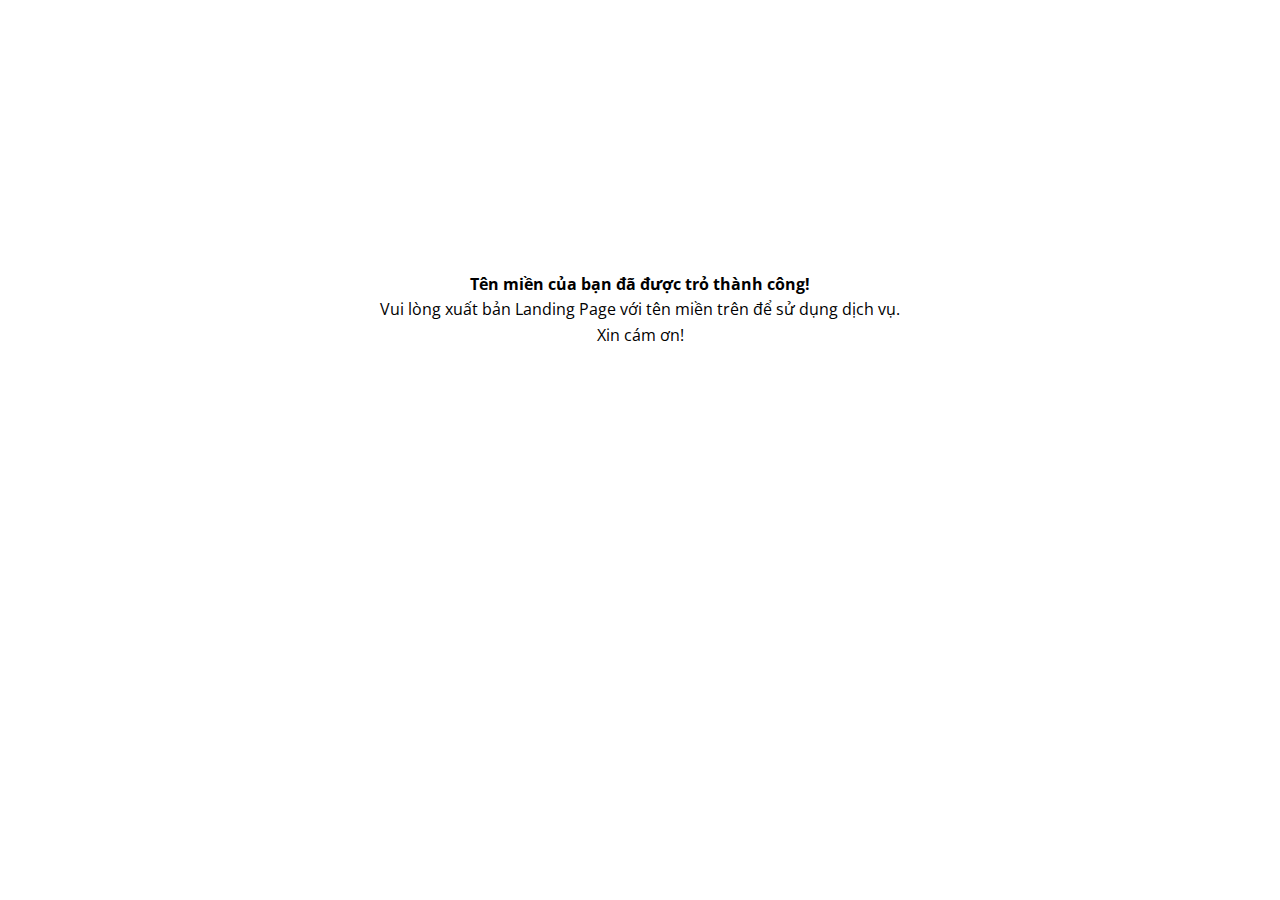
<file: schema.org/index.html>
<!DOCTYPE html><html>
<!-- Mirrored from marketing.mstacademy.vn/schema.org/ by HTTrack Website Copier/3.x [XR&CO'2014], Tue, 29 Aug 2023 02:02:42 GMT -->
<head><meta charset="UTF-8"><title>404</title><meta http-equiv="Cache-Control" content="no-cache"><meta http-equiv="Expires" content="-1"><meta name="keywords" content="404"><meta name="description" content="404"><meta name="robots" content="noindex, nofollow"><script id='script_viewport' type='text/javascript'>(function () {var width = window.outerWidth > 0 ? window.outerWidth : (window.screen.width > 0 ? window.screen.width : window.innerWidth);window.ladi_is_desktop = width > 768;var content = "";if (!window.ladi_is_desktop) {content = "width=420, user-scalable=no";} else {content = "width=960, user-scalable=no";}var docViewport = document.createElement("meta");docViewport.setAttribute("id", "viewport");docViewport.setAttribute("name", "viewport");docViewport.setAttribute("content", content);document.head.appendChild(docViewport);})();</script><meta property="og:title" content="404" /><meta property="og:type" content="website" /><meta property="og:description" content="404" /><meta name="format-detection" content="telephone=no" /><link rel="dns-prefetch"><link rel="preconnect" href="https://fonts.googleapis.com/" crossorigin><link rel="preconnect" href="https://w.ladicdn.com/" crossorigin><link rel="preconnect" href="https://api.forms.ladipage.com/" crossorigin><link rel="preconnect" href="https://la.ladipage.com/" crossorigin><link rel="preload" href="https://fonts.googleapis.com/css?family=Open%20Sans:bold,regular&amp;display=swap" as="style" onload="this.onload = null;this.rel = 'stylesheet';"><style id="style_ladi" type="text/css">a,abbr,acronym,address,applet,article,aside,audio,b,big,blockquote,body,button,canvas,caption,center,cite,code,dd,del,details,dfn,div,dl,dt,em,embed,fieldset,figcaption,figure,footer,form,h1,h2,h3,h4,h5,h6,header,hgroup,html,i,iframe,img,input,ins,kbd,label,legend,li,mark,menu,nav,object,ol,output,p,pre,q,ruby,s,samp,section,select,small,span,strike,strong,sub,summary,sup,table,tbody,td,textarea,tfoot,th,thead,time,tr,tt,u,ul,var,video{margin:0;padding:0;border:0;outline:0;font-size:100%;font:inherit;vertical-align:baseline;box-sizing:border-box;-webkit-font-smoothing:antialiased;-moz-osx-font-smoothing:grayscale}article,aside,details,figcaption,figure,footer,header,hgroup,menu,nav,section{display:block}body{line-height:1}a{text-decoration:none}ol,ul{list-style:none}blockquote,q{quotes:none}blockquote:after,blockquote:before,q:after,q:before{content:'';content:none}table{border-collapse:collapse;border-spacing:0}body{font-size:16px;-ms-text-size-adjust:none;-moz-text-size-adjust:none;-o-text-size-adjust:none;-webkit-text-size-adjust:none}.overflow-hidden{overflow:hidden}.ladi-transition{transition:all 150ms linear 0s}.ladipage-message{position:fixed;width:100%;height:100%;top:0;left:0;z-index:1000000000;background:rgba(0,0,0,.3)}.ladipage-message .ladipage-message-box{width:400px;max-width:calc(100% - 50px);height:160px;border:1px solid rgba(0,0,0,.3);background-color:#fff;position:fixed;top:calc(50% - 155px);left:0;right:0;margin:auto;border-radius:10px}.ladipage-message .ladipage-message-box h1{background-color:rgba(6,21,40,.05);color:#000;padding:12px 15px;font-weight:600;font-size:16px;border-top-left-radius:10px;border-top-right-radius:10px}.ladipage-message .ladipage-message-box p{font-size:14px;padding:0 20px;margin-top:10px;line-height:18px;-webkit-line-clamp:3;-webkit-box-orient:vertical;overflow:hidden;text-overflow:ellipsis;display:-webkit-box}.ladipage-message .ladipage-message-box .ladipage-message-close{display:block;position:absolute;right:15px;bottom:10px;margin:0 auto;padding:10px 0;border:none;width:80px;text-transform:uppercase;text-align:center;color:#000;background-color:#e6e6e6;border-radius:5px;text-decoration:none;font-size:14px;font-weight:600;cursor:pointer}.ladi-wraper{width:100%;height:100%;overflow:hidden}.ladi-section{margin:0 auto;position:relative}.ladi-section .ladi-section-arrow-down{position:absolute;width:36px;height:30px;bottom:0;right:0;left:0;margin:auto;background:url(https://w.ladicdn.com/v2/source/ladi-icons.svg) no-repeat;background-position:4px;cursor:pointer;z-index:90000050}.ladi-section.ladi-section-readmore{transition:height 350ms linear 0s}.ladi-section .ladi-section-background{position:absolute;content:'';display:block;top:0;left:0;height:100%;width:100%;pointer-events:none}.ladi-container{position:relative;margin:0 auto;height:100%}.ladi-element{position:absolute}.ladi-overlay{position:absolute;content:'';display:block;top:0;left:0;height:100%;width:100%;pointer-events:none}.ladi-app{position:absolute;width:100%;height:100%}.ladi-carousel{position:absolute;width:100%;height:100%;overflow:hidden}.ladi-carousel .ladi-carousel-content{position:absolute;width:100%;height:100%;left:0;transition:left 350ms ease-in-out}.ladi-carousel .ladi-carousel-arrow{position:absolute;width:30px;height:36px;top:calc(50% - 18px);background:url(https://w.ladicdn.com/v2/source/ladi-icons.svg) no-repeat;cursor:pointer;z-index:90000050}.ladi-carousel .ladi-carousel-arrow-left{left:5px;background-position:-28px}.ladi-carousel .ladi-carousel-arrow-right{right:5px;background-position:-52px}.ladi-gallery{position:absolute;width:100%;height:100%}.ladi-gallery .ladi-gallery-view{position:absolute;overflow:hidden}.ladi-gallery .ladi-gallery-view>.ladi-gallery-view-item{background-size:cover;background-repeat:no-repeat;background-position:center center;width:100%;height:100%;position:relative;display:none;transition:transform 350ms ease-in-out;-webkit-backface-visibility:hidden;backface-visibility:hidden;-webkit-perspective:1000px;perspective:1000px}.ladi-gallery .ladi-gallery-view>.ladi-gallery-view-item.next,.ladi-gallery .ladi-gallery-view>.ladi-gallery-view-item.selected.right{left:0;transform:translate3d(100%,0,0)}.ladi-gallery .ladi-gallery-view>.ladi-gallery-view-item.prev,.ladi-gallery .ladi-gallery-view>.ladi-gallery-view-item.selected.left{left:0;transform:translate3d(-100%,0,0)}.ladi-gallery .ladi-gallery-view>.ladi-gallery-view-item.next.left,.ladi-gallery .ladi-gallery-view>.ladi-gallery-view-item.prev.right,.ladi-gallery .ladi-gallery-view>.ladi-gallery-view-item.selected{left:0;transform:translate3d(0,0,0)}.ladi-gallery .ladi-gallery-view>.next,.ladi-gallery .ladi-gallery-view>.prev,.ladi-gallery .ladi-gallery-view>.selected{display:block}.ladi-gallery .ladi-gallery-view>.selected{left:0}.ladi-gallery .ladi-gallery-view>.next,.ladi-gallery .ladi-gallery-view>.prev{position:absolute;top:0;width:100%}.ladi-gallery .ladi-gallery-view>.next{left:100%}.ladi-gallery .ladi-gallery-view>.prev{left:-100%}.ladi-gallery .ladi-gallery-view>.next.left,.ladi-gallery .ladi-gallery-view>.prev.right{left:0}.ladi-gallery .ladi-gallery-view>.selected.left{left:-100%}.ladi-gallery .ladi-gallery-view>.selected.right{left:100%}.ladi-gallery .ladi-gallery-control{position:absolute;overflow:hidden}.ladi-gallery.ladi-gallery-top .ladi-gallery-view{width:100%}.ladi-gallery.ladi-gallery-top .ladi-gallery-control{top:0;width:100%}.ladi-gallery.ladi-gallery-bottom .ladi-gallery-view{top:0;width:100%}.ladi-gallery.ladi-gallery-bottom .ladi-gallery-control{width:100%;bottom:0}.ladi-gallery.ladi-gallery-left .ladi-gallery-view{height:100%}.ladi-gallery.ladi-gallery-left .ladi-gallery-control{height:100%}.ladi-gallery.ladi-gallery-right .ladi-gallery-view{height:100%}.ladi-gallery.ladi-gallery-right .ladi-gallery-control{height:100%;right:0}.ladi-gallery .ladi-gallery-view .ladi-gallery-view-arrow{position:absolute;width:30px;height:36px;top:calc(50% - 18px);background:url(https://w.ladicdn.com/v2/source/ladi-icons.svg) no-repeat;cursor:pointer;z-index:90000050}.ladi-gallery .ladi-gallery-view .ladi-gallery-view-arrow-left{left:5px;background-position:-28px}.ladi-gallery .ladi-gallery-view .ladi-gallery-view-arrow-right{right:5px;background-position:-52px}.ladi-gallery .ladi-gallery-control .ladi-gallery-control-arrow{position:absolute;background:url(https://w.ladicdn.com/v2/source/ladi-icons.svg) no-repeat;cursor:pointer;z-index:90000050}.ladi-gallery.ladi-gallery-bottom .ladi-gallery-control .ladi-gallery-control-arrow,.ladi-gallery.ladi-gallery-top .ladi-gallery-control .ladi-gallery-control-arrow{top:calc(50% - 18px);width:30px;height:36px}.ladi-gallery.ladi-gallery-top .ladi-gallery-control .ladi-gallery-control-arrow-left{left:0;background-position:-28px;transform:scale(.6)}.ladi-gallery.ladi-gallery-top .ladi-gallery-control .ladi-gallery-control-arrow-right{right:0;background-position:-52px;transform:scale(.6)}.ladi-gallery.ladi-gallery-bottom .ladi-gallery-control .ladi-gallery-control-arrow-left{left:0;background-position:-28px;transform:scale(.6)}.ladi-gallery.ladi-gallery-bottom .ladi-gallery-control .ladi-gallery-control-arrow-right{right:0;background-position:-52px;transform:scale(.6)}.ladi-gallery.ladi-gallery-left .ladi-gallery-control .ladi-gallery-control-arrow,.ladi-gallery.ladi-gallery-right .ladi-gallery-control .ladi-gallery-control-arrow{left:calc(50% - 18px);width:36px;height:30px}.ladi-gallery.ladi-gallery-left .ladi-gallery-control .ladi-gallery-control-arrow-left{top:0;background-position:-77px;transform:scale(.6)}.ladi-gallery.ladi-gallery-left .ladi-gallery-control .ladi-gallery-control-arrow-right{bottom:0;background-position:3px;transform:scale(.6)}.ladi-gallery.ladi-gallery-right .ladi-gallery-control .ladi-gallery-control-arrow-left{top:0;background-position:-77px;transform:scale(.6)}.ladi-gallery.ladi-gallery-right .ladi-gallery-control .ladi-gallery-control-arrow-right{bottom:0;background-position:3px;transform:scale(.6)}.ladi-gallery .ladi-gallery-control .ladi-gallery-control-box{position:relative}.ladi-gallery.ladi-gallery-top .ladi-gallery-control .ladi-gallery-control-box{display:inline-flex;left:0;transition:left 150ms ease-in-out}.ladi-gallery.ladi-gallery-bottom .ladi-gallery-control .ladi-gallery-control-box{display:inline-flex;left:0;transition:left 150ms ease-in-out}.ladi-gallery.ladi-gallery-left .ladi-gallery-control .ladi-gallery-control-box{display:inline-grid;top:0;transition:top 150ms ease-in-out}.ladi-gallery.ladi-gallery-right .ladi-gallery-control .ladi-gallery-control-box{display:inline-grid;top:0;transition:top 150ms ease-in-out}.ladi-gallery .ladi-gallery-control .ladi-gallery-control-box .ladi-gallery-control-item{background-size:cover;background-repeat:no-repeat;background-position:center center;float:left;position:relative;cursor:pointer;filter:invert(15%)}.ladi-gallery .ladi-gallery-control .ladi-gallery-control-box .ladi-gallery-control-item:hover{filter:none}.ladi-gallery .ladi-gallery-control .ladi-gallery-control-box .ladi-gallery-control-item.selected{filter:none}.ladi-gallery .ladi-gallery-control .ladi-gallery-control-box .ladi-gallery-control-item:last-child{margin-right:0!important;margin-bottom:0!important}.ladi-box{position:absolute;width:100%;height:100%;overflow:hidden}#SECTION_POPUP .ladi-container{z-index:90000070}#SECTION_POPUP .ladi-container>.ladi-element{z-index:90000070;position:fixed;display:none}#SECTION_POPUP .popup-close{width:30px;height:30px;position:absolute;right:0;top:0;transform:scale(.8);-webkit-transform:scale(.8);z-index:9000000080;background:url(https://w.ladicdn.com/v2/source/ladi-icons.svg) no-repeat;background-position:-108px;cursor:pointer;display:none}.ladi-popup{position:absolute;width:100%;height:100%}.ladi-countdown{position:absolute;width:100%;height:100%}.ladi-countdown .ladi-countdown-background{position:absolute;width:100%;height:100%;background-size:inherit;background-attachment:inherit;background-origin:inherit;display:table;pointer-events:none}.ladi-countdown .ladi-countdown-text{position:absolute;width:100%;height:100%;text-decoration:inherit;display:table;pointer-events:none}.ladi-countdown .ladi-countdown-text span{display:table-cell;vertical-align:middle}.ladi-countdown>.ladi-element{text-decoration:inherit;background-size:inherit;background-attachment:inherit;background-origin:inherit;position:relative;display:inline-block}.ladi-countdown>.ladi-element:last-child{margin-right:0!important}.ladi-button{position:absolute;width:100%;height:100%;overflow:hidden}.ladi-button .ladi-button-background{position:absolute;content:'';display:block;top:0;left:0;height:100%;width:100%;pointer-events:none}.ladi-button>.ladi-element{width:100%!important;height:100%!important;top:0!important;left:0!important;display:table;user-select:none;-webkit-user-select:none;-moz-user-select:none;-ms-user-select:none}.ladi-button>.ladi-element .ladi-headline{display:table-cell;vertical-align:middle}.ladi-form{position:absolute;width:100%;height:100%}.ladi-form>.ladi-element{text-transform:inherit;text-decoration:inherit;text-align:inherit;letter-spacing:inherit;color:inherit;background-size:inherit;background-attachment:inherit;background-origin:inherit}.ladi-form .ladi-element[id^=BUTTON_TEXT]{color:initial;font-size:initial;font-weight:initial;text-transform:initial;text-decoration:initial;font-style:initial;text-align:initial;letter-spacing:initial;line-height:initial}.ladi-form>.ladi-element .ladi-form-item-container{text-transform:inherit;text-decoration:inherit;text-align:inherit;letter-spacing:inherit;color:inherit;background-size:inherit;background-attachment:inherit;background-origin:inherit}.ladi-form>.ladi-element .ladi-form-item-container .ladi-form-item{text-transform:inherit;text-decoration:inherit;text-align:inherit;letter-spacing:inherit;color:inherit}.ladi-form>.ladi-element .ladi-form-item-container .ladi-form-item-background{background-size:inherit;background-attachment:inherit;background-origin:inherit}.ladi-form>.ladi-element .ladi-form-item-container .ladi-form-item .ladi-form-control-select{-webkit-appearance:none;-moz-appearance:none;appearance:none;background-size:9px 6px!important;background-position:right .5rem center;background-repeat:no-repeat}.ladi-form>.ladi-element .ladi-form-item-container .ladi-form-item .ladi-form-control:not(.ladi-form-control-select){text-transform:inherit;text-decoration:inherit;text-align:inherit;letter-spacing:inherit;color:inherit;background-size:inherit;background-attachment:inherit;background-origin:inherit}.ladi-form>.ladi-element .ladi-form-item-container .ladi-form-item .ladi-form-control-select:not([data-selected=""]){text-transform:inherit;text-decoration:inherit;text-align:inherit;letter-spacing:inherit;color:inherit;background-size:inherit;background-attachment:inherit;background-origin:inherit}.ladi-form>.ladi-element .ladi-form-item-container .ladi-form-item .ladi-form-control-select[data-selected=""]{text-transform:inherit;text-align:inherit;letter-spacing:inherit;color:inherit;background-size:inherit;background-attachment:inherit;background-origin:inherit}.ladi-form>.ladi-element .ladi-form-item-container .ladi-form-item .ladi-form-checkbox-item{text-transform:inherit;text-decoration:inherit;text-align:inherit;letter-spacing:inherit;color:inherit;background-size:inherit;background-attachment:inherit;background-origin:inherit}.ladi-form>.ladi-element .ladi-form-item-container .ladi-form-item .ladi-form-checkbox-item span{user-select:none;-webkit-user-select:none;-moz-user-select:none;-ms-user-select:none}.ladi-form>.ladi-element .ladi-form-item-container .ladi-form-item .ladi-form-checkbox-item span[data-checked=true]{text-transform:inherit;text-decoration:inherit;text-align:inherit;letter-spacing:inherit;color:inherit;background-size:inherit;background-attachment:inherit;background-origin:inherit}.ladi-form>.ladi-element .ladi-form-item-container .ladi-form-item .ladi-form-checkbox-item span[data-checked=false]{text-transform:inherit;text-align:inherit;letter-spacing:inherit;color:inherit;background-size:inherit;background-attachment:inherit;background-origin:inherit}.ladi-form .ladi-form-item-container{position:absolute;width:100%;height:100%}.ladi-form .ladi-form-item{width:100%;height:100%;position:absolute}.ladi-form .ladi-form-item-background{width:100%;height:100%;position:absolute;pointer-events:none}.ladi-form .ladi-form-item.ladi-form-checkbox{height:auto}.ladi-form .ladi-form-item .ladi-form-control{background-color:transparent;min-width:100%;min-height:100%;max-width:100%;max-height:100%;width:100%;height:100%;padding:0 5px;color:inherit;font-size:inherit;border:none}.ladi-form .ladi-form-item.ladi-form-checkbox{padding:10px 5px}.ladi-form .ladi-form-item.ladi-form-checkbox.ladi-form-checkbox-vertical .ladi-form-checkbox-item{margin-top:0!important;margin-left:0!important;margin-right:0!important;display:block;border:none}.ladi-form .ladi-form-item.ladi-form-checkbox.ladi-form-checkbox-horizontal .ladi-form-checkbox-item{margin-top:0!important;margin-left:0!important;margin-bottom:0!important;display:inline-block;border:none}.ladi-form .ladi-form-item.ladi-form-checkbox .ladi-form-checkbox-item:last-child{margin-bottom:0!important}.ladi-form .ladi-form-item.ladi-form-checkbox .ladi-form-checkbox-item span{display:inline-block;vertical-align:middle;margin-left:5px;cursor:default}.ladi-form .ladi-form-item.ladi-form-checkbox .ladi-form-checkbox-item [type=checkbox]{display:inline-block;vertical-align:middle}.ladi-form .ladi-form-item textarea.ladi-form-control{resize:none;padding:5px}.ladi-form .ladi-button{cursor:pointer}.ladi-form .ladi-button .ladi-headline{cursor:pointer;user-select:none}.ladi-video{position:absolute;width:100%;height:100%;cursor:pointer;overflow:hidden}.ladi-video .ladi-video-background{position:absolute;content:'';display:block;top:0;left:0;height:100%;width:100%;pointer-events:none}.ladi-group{position:absolute;width:100%;height:100%}.ladi-shape{position:absolute;width:100%;height:100%}.ladi-html-code{position:absolute;width:100%;height:100%}.ladi-image{position:absolute;width:100%;height:100%;overflow:hidden}.ladi-image .ladi-image-background{background-repeat:no-repeat;background-position:left top;background-size:cover;background-attachment:scroll;background-origin:content-box;position:absolute;margin:0 auto;width:100%;height:100%;pointer-events:none}.ladi-headline{width:100%;display:inline-block;background-size:cover;background-position:center center}.ladi-headline a{text-decoration:underline}.ladi-paragraph{width:100%;display:inline-block}.ladi-paragraph a{text-decoration:underline}.ladi-list-paragraph{width:100%;display:inline-block}.ladi-list-paragraph a{text-decoration:underline}.ladi-list-paragraph ul li{position:relative;counter-increment:linum}.ladi-list-paragraph ul li:before{position:absolute;background-repeat:no-repeat;background-size:100% 100%;left:0}.ladi-list-paragraph ul li:last-child{padding-bottom:0!important}.ladi-line{position:relative}.ladi-line .ladi-line-container{border-bottom:0!important;border-right:0!important;width:100%;height:100%}a[data-action]{user-select:none;-webkit-user-select:none;-moz-user-select:none;-ms-user-select:none;cursor:pointer}a:visited{color:inherit}a:link{color:inherit}[data-opacity="0"]{opacity:0}[data-hidden=true]{display:none}[data-action=true]{cursor:pointer}.ladi-hidden{display:none}.backdrop-popup{display:none;position:fixed;top:0;left:0;right:0;bottom:0;z-index:90000060}.lightbox-screen{display:none;position:fixed;width:100%;height:100%;top:0;left:0;bottom:0;right:0;margin:auto;z-index:9000000080;background:rgba(0,0,0,.5)}.lightbox-screen .lightbox-close{width:30px;height:30px;position:absolute;z-index:9000000090;background:url(https://w.ladicdn.com/v2/source/ladi-icons.svg) no-repeat;background-position:-108px;transform:scale(.7);-webkit-transform:scale(.7);cursor:pointer}.ladi-animation-hidden{visibility:hidden!important}.ladi-lazyload{background-image:none!important}.ladi-list-paragraph ul li.ladi-lazyload:before{background-image:none!important}@media (min-width:768px){.ladi-fullwidth{width:100vw!important;left:calc(-50vw + 50%)!important;box-sizing:border-box!important;transform:none!important}}@media (max-width:767px){.ladi-element.ladi-auto-scroll{overflow-x:scroll;overflow-y:hidden;width:100%!important;left:0!important;-webkit-overflow-scrolling:touch}.ladi-section.ladi-auto-scroll{overflow-x:scroll;overflow-y:hidden;-webkit-overflow-scrolling:touch}.ladi-carousel .ladi-carousel-content{transition:left .3s ease-in-out}.ladi-gallery .ladi-gallery-view>.ladi-gallery-view-item{transition:transform .3s ease-in-out}}.ladi-notify-transition{transition:top .5s ease-in-out,bottom .5s ease-in-out,opacity .5s ease-in-out}.ladi-notify{padding:5px;box-shadow:0 0 1px rgba(64,64,64,.3),0 8px 50px rgba(64,64,64,.05);border-radius:40px;color:rgba(64,64,64,1);background:rgba(250,250,250,.9);line-height:1.6;width:100%;height:100%}.ladi-notify .ladi-notify-image img{float:left;margin-right:13px;border-radius:50%;width:53px;height:53px;pointer-events:none}.ladi-notify .ladi-notify-title{font-size:13px;height:17px;overflow:hidden;font-weight:700;overflow-wrap:break-word;text-overflow:ellipsis;white-space:nowrap}.ladi-notify .ladi-notify-content{font-size:12px;height:17px;overflow:hidden;overflow-wrap:break-word;text-overflow:ellipsis;white-space:nowrap}.ladi-notify .ladi-notify-time{line-height:1.6;font-size:11px;display:inline-block;overflow-wrap:break-word;text-overflow:ellipsis;white-space:nowrap;max-width:calc(100% - 155px);overflow:hidden}.ladi-notify .ladi-notify-copyright{font-size:10px;margin-left:2px;position:relative;padding:0 5px;cursor:pointer;opacity:.6;display:inline-block;top:-4px}.ladi-notify .ladi-notify-copyright svg{vertical-align:middle}.ladi-notify .ladi-notify-copyright svg:not(:root){overflow:hidden}.ladi-notify .ladi-notify-copyright a{text-decoration:none;color:rgba(64,64,64,1)}.ladi-notify .ladi-notify-copyright strong{font-weight:700}.builder-container .ladi-notify{transition:unset}</style><style id="style_page" type="text/css">@media (min-width: 768px) { .ladi-section .ladi-container { width: 960px;} }@media (max-width: 767px) { .ladi-section .ladi-container { width: 420px;} }body {font-family: "Open Sans", sans-serif}</style><style id="style_element" type="text/css">@media (min-width: 768px) { #SECTION_POPUP { height: 0px;}#SECTION1 { height: 618.8px;}#PARAGRAPH2 { width: 611px; top: 271.9px; left: 174.5px;}#PARAGRAPH2 > .ladi-paragraph { color: rgb(0, 0, 0); font-size: 16px; text-align: center; line-height: 1.6;}}@media (max-width: 767px) { #SECTION_POPUP { height: 0px;}#SECTION1 { height: 569px;}#PARAGRAPH2 { width: 400px; top: 230px; left: 10px;}#PARAGRAPH2 > .ladi-paragraph { color: rgb(0, 0, 0); font-size: 16px; text-align: center; line-height: 1.6;}}</style><style id="style_lazyload" type="text/css">.ladi-section-background, .ladi-image-background, .ladi-button-background, .ladi-headline, .ladi-video-background, .ladi-countdown-background, .ladi-box, .ladi-form-item-background, .ladi-gallery-control-item, .ladi-gallery-view-item, .ladi-list-paragraph ul li:before {background-image: none !important;}</style></head><body><div class="ladi-wraper"><div id="SECTION1" class="ladi-section"><div class='ladi-section-background'></div><div class="ladi-container"><div  id="PARAGRAPH2" class="ladi-element"><p class='ladi-paragraph'><span style="font-weight: bold;">Tên miền của bạn đã được trỏ thành công!<br></span>Vui lòng xuất bản Landing Page với tên miền trên để sử dụng dịch vụ.<br>Xin cám ơn!<br></p></div></div></div><div id="SECTION_POPUP" class="ladi-section"><div class='ladi-section-background'></div><div class="ladi-container"></div></div></div><div id="backdrop-popup" class="backdrop-popup"></div><div id="lightbox-screen" class="lightbox-screen"></div><script id="script_lazyload" type="text/javascript">(function () {var list_element_lazyload = document.querySelectorAll('.ladi-section-background, .ladi-image-background, .ladi-button-background, .ladi-headline, .ladi-video-background, .ladi-countdown-background, .ladi-box, .ladi-form-item-background, .ladi-gallery-control-item, .ladi-gallery-view-item, .ladi-list-paragraph ul li');var style_lazyload = document.getElementById('style_lazyload');for (var i = 0; i < list_element_lazyload.length; i++) {var rect = list_element_lazyload[i].getBoundingClientRect();if (rect.x == "undefined" || rect.x == undefined || rect.y == "undefined" || rect.y == undefined) {rect.x = rect.left;rect.y = rect.top;}var offset_top = rect.y + window.scrollY;if (offset_top >= window.scrollY + window.innerHeight || window.scrollY >= offset_top + list_element_lazyload[i].offsetHeight) {list_element_lazyload[i].classList.add('ladi-lazyload');}}style_lazyload.parentElement.removeChild(style_lazyload);var currentScrollY = window.scrollY;var stopLazyload = function (event) {if (event.type == "scroll" && window.scrollY == currentScrollY) {return;}document.removeEventListener('scroll', stopLazyload);list_element_lazyload = document.getElementsByClassName('ladi-lazyload');while(list_element_lazyload.length > 0) {list_element_lazyload[0].classList.remove('ladi-lazyload');}};document.addEventListener('scroll', stopLazyload);})();</script><!--[if lt IE 9]><script src="https://w.ladicdn.com/v2/source/html5shiv.min.js?v=1569310222693"></script><script src="https://w.ladicdn.com/v2/source/respond.min.js?v=1569310222693"></script><![endif]--><link href="https://fonts.googleapis.com/css?family=Open%20Sans:bold,regular&amp;display=swap" rel="stylesheet" type="text/css"></body>
<!-- Mirrored from marketing.mstacademy.vn/schema.org/ by HTTrack Website Copier/3.x [XR&CO'2014], Tue, 29 Aug 2023 02:02:42 GMT -->
</html>
</file>
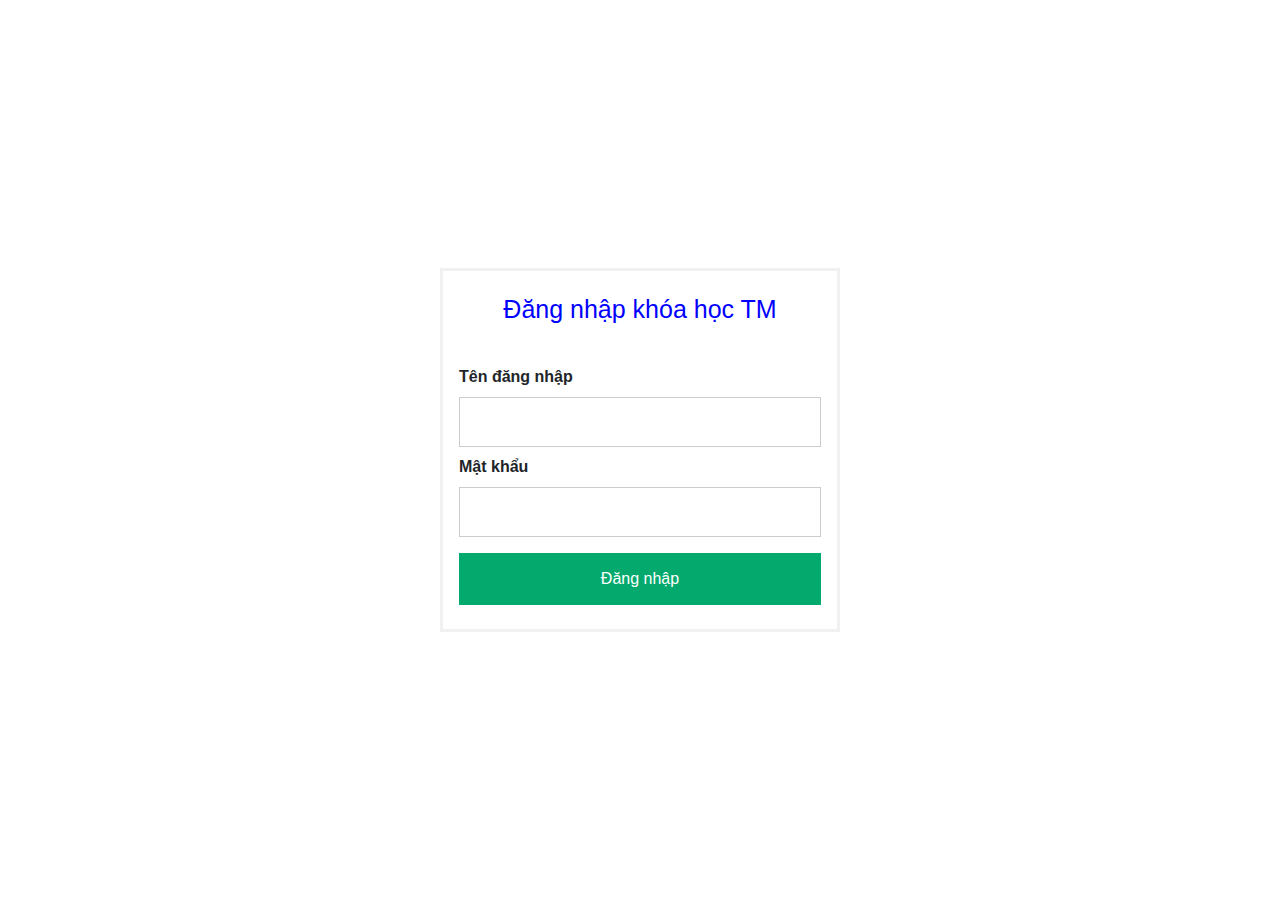
<file: login.html>
<!DOCTYPE html>
<html>

<head>
    <meta charset='utf-8'>
    <meta http-equiv='X-UA-Compatible' content='IE=edge'>
    <title>Login</title>
    <meta name='viewport' content='width=device-width, initial-scale=1'>
    <link rel="icon" type="image/png" href="images/logo.png">
    <!-- bootstrap -->
    <link href="https://cdn.jsdelivr.net/npm/bootstrap@5.2.3/dist/css/bootstrap.min.css" rel="stylesheet">
    <script src="https://cdn.jsdelivr.net/npm/bootstrap@5.2.3/dist/js/bootstrap.bundle.min.js"></script>
</head>
<style>
    body {
        font-family: Arial, Helvetica, sans-serif;
        max-width: 400px;
        display: flex;
        align-items: center;
        justify-content: center;
        height: 100vh;
        margin: 0 auto;
    }

    form {
        border: 3px solid #f1f1f1;
    }

    input[type=text],
    input[type=password] {
        width: 100%;
        padding: 12px 20px;
        margin: 8px 0;
        display: inline-block;
        border: 1px solid #ccc;
        box-sizing: border-box;
    }

    button {
        background-color: #04AA6D;
        color: white;
        padding: 14px 20px;
        margin: 8px 0;
        border: none;
        cursor: pointer;
        width: 100%;
    }

    button:hover {
        opacity: 0.8;
    }

    .imgcontainer {
        text-align: center;
        margin: 24px 0 12px 0;
    }

    .container {
        padding: 16px;
    }

    span.psw {
        float: right;
        padding-top: 16px;
    }

    /* Change styles for span and cancel button on extra small screens */
    @media screen and (max-width: 300px) {
        span.psw {
            display: block;
            float: none;
        }

        .cancelbtn {
            width: 100%;
        }
    }
</style>

<body>
    <form id="myForm">
        <div style="color: blue;text-align: center;padding:20px;font-size: 25px;">Đăng nhập khóa học TM</div>
        <div class="container">
            <label for="uname"><b>Tên đăng nhập</b></label>
            <input type="text" name="name" required>

            <label for="psw"><b>Mật khẩu</b></label>
            <input type="password" name="pass" required>
            <button type="submit">Đăng nhập</button>

        </div>

    </form>

    <script>
        document.addEventListener('DOMContentLoaded', function () {
            var form = document.getElementById('myForm');

            form.addEventListener('submit', function (event) {
                event.preventDefault();

                if (form.checkValidity()) {
                    var formData = {
                        user: document.getElementsByName('name')[0].value,
                        password: document.getElementsByName('pass')[0].value,
                    };
                    fetch('https://tmbranding.vn/Woay/User/index.php', {
                        method: "POST",
                        body: JSON.stringify(formData),
                        headers: {
                            "Content-Type": "application/json",
                        },
                    })
                        .then(response => response.json())
                        .then(data => {
                            console.log('Response:', data);
                           if(data[['token']]){
                            sessionStorage.setItem('token','khoa hoc tm')
                            window.location.href = "admin.html";
                           }
                           
                        })
                        .catch(error => {
                            console.error('Error:', error);
                            showErrToast();
                        });
                } else {
                    console.log('Form is not valid. Please correct the errors.');
                }
            });


            function showErrToast() {
                alert('Tài khoản hoặc mật khẩu không đúng!');
            }
        });
    </script>
</body>

</html>
</file>
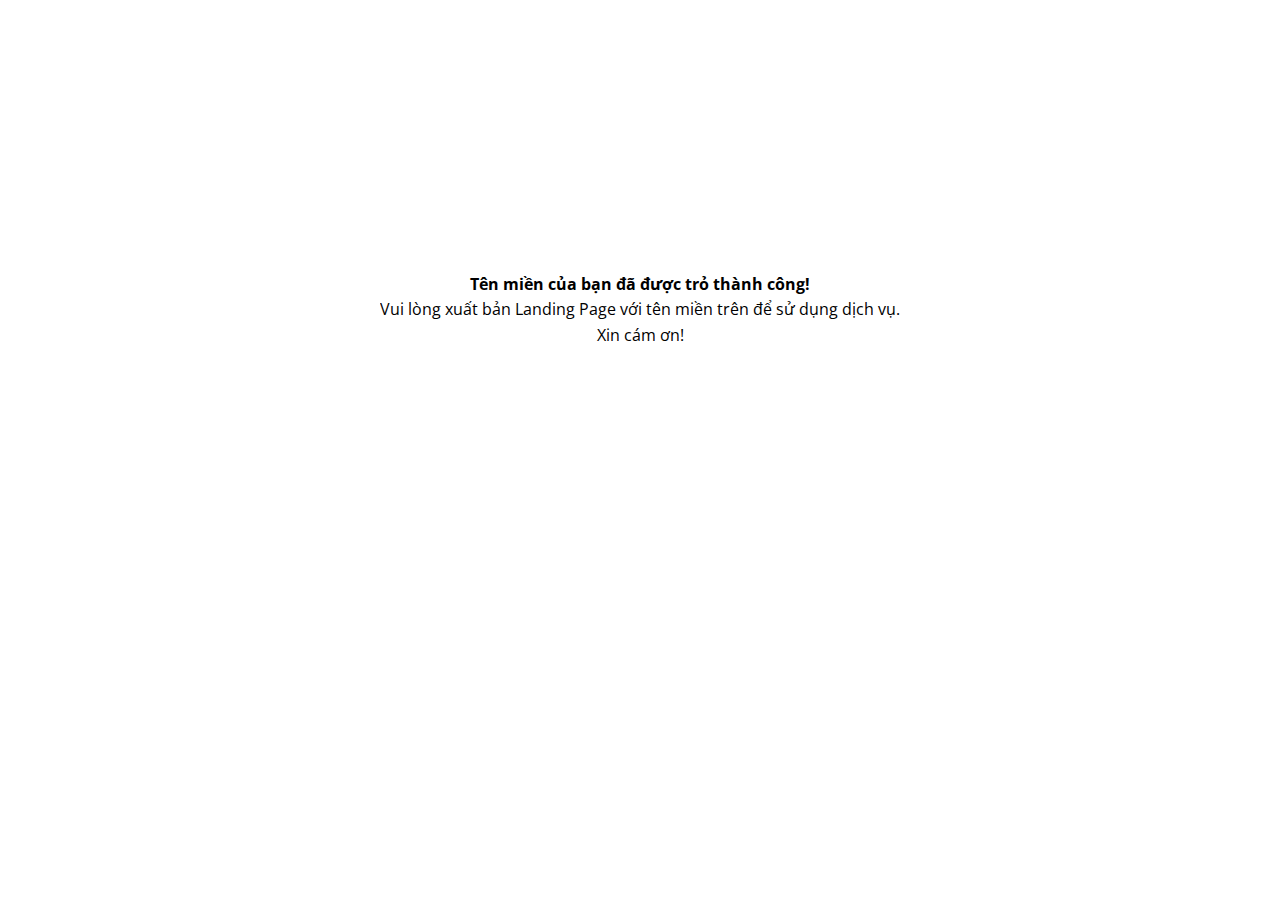
<file: signals/iwl.html>
<!DOCTYPE html><html>
<!-- Mirrored from marketing.mstacademy.vn/signals/iwl.js by HTTrack Website Copier/3.x [XR&CO'2014], Tue, 29 Aug 2023 02:03:02 GMT -->
<head><meta charset="UTF-8"><title>404</title><meta http-equiv="Cache-Control" content="no-cache"><meta http-equiv="Expires" content="-1"><meta name="keywords" content="404"><meta name="description" content="404"><meta name="robots" content="noindex, nofollow"><script id='script_viewport' type='text/javascript'>(function () {var width = window.outerWidth > 0 ? window.outerWidth : (window.screen.width > 0 ? window.screen.width : window.innerWidth);window.ladi_is_desktop = width > 768;var content = "";if (!window.ladi_is_desktop) {content = "width=420, user-scalable=no";} else {content = "width=960, user-scalable=no";}var docViewport = document.createElement("meta");docViewport.setAttribute("id", "viewport");docViewport.setAttribute("name", "viewport");docViewport.setAttribute("content", content);document.head.appendChild(docViewport);})();</script><meta property="og:title" content="404" /><meta property="og:type" content="website" /><meta property="og:description" content="404" /><meta name="format-detection" content="telephone=no" /><link rel="dns-prefetch"><link rel="preconnect" href="https://fonts.googleapis.com/" crossorigin><link rel="preconnect" href="https://w.ladicdn.com/" crossorigin><link rel="preconnect" href="https://api.forms.ladipage.com/" crossorigin><link rel="preconnect" href="https://la.ladipage.com/" crossorigin><link rel="preload" href="https://fonts.googleapis.com/css?family=Open%20Sans:bold,regular&amp;display=swap" as="style" onload="this.onload = null;this.rel = 'stylesheet';"><style id="style_ladi" type="text/css">a,abbr,acronym,address,applet,article,aside,audio,b,big,blockquote,body,button,canvas,caption,center,cite,code,dd,del,details,dfn,div,dl,dt,em,embed,fieldset,figcaption,figure,footer,form,h1,h2,h3,h4,h5,h6,header,hgroup,html,i,iframe,img,input,ins,kbd,label,legend,li,mark,menu,nav,object,ol,output,p,pre,q,ruby,s,samp,section,select,small,span,strike,strong,sub,summary,sup,table,tbody,td,textarea,tfoot,th,thead,time,tr,tt,u,ul,var,video{margin:0;padding:0;border:0;outline:0;font-size:100%;font:inherit;vertical-align:baseline;box-sizing:border-box;-webkit-font-smoothing:antialiased;-moz-osx-font-smoothing:grayscale}article,aside,details,figcaption,figure,footer,header,hgroup,menu,nav,section{display:block}body{line-height:1}a{text-decoration:none}ol,ul{list-style:none}blockquote,q{quotes:none}blockquote:after,blockquote:before,q:after,q:before{content:'';content:none}table{border-collapse:collapse;border-spacing:0}body{font-size:16px;-ms-text-size-adjust:none;-moz-text-size-adjust:none;-o-text-size-adjust:none;-webkit-text-size-adjust:none}.overflow-hidden{overflow:hidden}.ladi-transition{transition:all 150ms linear 0s}.ladipage-message{position:fixed;width:100%;height:100%;top:0;left:0;z-index:1000000000;background:rgba(0,0,0,.3)}.ladipage-message .ladipage-message-box{width:400px;max-width:calc(100% - 50px);height:160px;border:1px solid rgba(0,0,0,.3);background-color:#fff;position:fixed;top:calc(50% - 155px);left:0;right:0;margin:auto;border-radius:10px}.ladipage-message .ladipage-message-box h1{background-color:rgba(6,21,40,.05);color:#000;padding:12px 15px;font-weight:600;font-size:16px;border-top-left-radius:10px;border-top-right-radius:10px}.ladipage-message .ladipage-message-box p{font-size:14px;padding:0 20px;margin-top:10px;line-height:18px;-webkit-line-clamp:3;-webkit-box-orient:vertical;overflow:hidden;text-overflow:ellipsis;display:-webkit-box}.ladipage-message .ladipage-message-box .ladipage-message-close{display:block;position:absolute;right:15px;bottom:10px;margin:0 auto;padding:10px 0;border:none;width:80px;text-transform:uppercase;text-align:center;color:#000;background-color:#e6e6e6;border-radius:5px;text-decoration:none;font-size:14px;font-weight:600;cursor:pointer}.ladi-wraper{width:100%;height:100%;overflow:hidden}.ladi-section{margin:0 auto;position:relative}.ladi-section .ladi-section-arrow-down{position:absolute;width:36px;height:30px;bottom:0;right:0;left:0;margin:auto;background:url(https://w.ladicdn.com/v2/source/ladi-icons.svg) no-repeat;background-position:4px;cursor:pointer;z-index:90000050}.ladi-section.ladi-section-readmore{transition:height 350ms linear 0s}.ladi-section .ladi-section-background{position:absolute;content:'';display:block;top:0;left:0;height:100%;width:100%;pointer-events:none}.ladi-container{position:relative;margin:0 auto;height:100%}.ladi-element{position:absolute}.ladi-overlay{position:absolute;content:'';display:block;top:0;left:0;height:100%;width:100%;pointer-events:none}.ladi-app{position:absolute;width:100%;height:100%}.ladi-carousel{position:absolute;width:100%;height:100%;overflow:hidden}.ladi-carousel .ladi-carousel-content{position:absolute;width:100%;height:100%;left:0;transition:left 350ms ease-in-out}.ladi-carousel .ladi-carousel-arrow{position:absolute;width:30px;height:36px;top:calc(50% - 18px);background:url(https://w.ladicdn.com/v2/source/ladi-icons.svg) no-repeat;cursor:pointer;z-index:90000050}.ladi-carousel .ladi-carousel-arrow-left{left:5px;background-position:-28px}.ladi-carousel .ladi-carousel-arrow-right{right:5px;background-position:-52px}.ladi-gallery{position:absolute;width:100%;height:100%}.ladi-gallery .ladi-gallery-view{position:absolute;overflow:hidden}.ladi-gallery .ladi-gallery-view>.ladi-gallery-view-item{background-size:cover;background-repeat:no-repeat;background-position:center center;width:100%;height:100%;position:relative;display:none;transition:transform 350ms ease-in-out;-webkit-backface-visibility:hidden;backface-visibility:hidden;-webkit-perspective:1000px;perspective:1000px}.ladi-gallery .ladi-gallery-view>.ladi-gallery-view-item.next,.ladi-gallery .ladi-gallery-view>.ladi-gallery-view-item.selected.right{left:0;transform:translate3d(100%,0,0)}.ladi-gallery .ladi-gallery-view>.ladi-gallery-view-item.prev,.ladi-gallery .ladi-gallery-view>.ladi-gallery-view-item.selected.left{left:0;transform:translate3d(-100%,0,0)}.ladi-gallery .ladi-gallery-view>.ladi-gallery-view-item.next.left,.ladi-gallery .ladi-gallery-view>.ladi-gallery-view-item.prev.right,.ladi-gallery .ladi-gallery-view>.ladi-gallery-view-item.selected{left:0;transform:translate3d(0,0,0)}.ladi-gallery .ladi-gallery-view>.next,.ladi-gallery .ladi-gallery-view>.prev,.ladi-gallery .ladi-gallery-view>.selected{display:block}.ladi-gallery .ladi-gallery-view>.selected{left:0}.ladi-gallery .ladi-gallery-view>.next,.ladi-gallery .ladi-gallery-view>.prev{position:absolute;top:0;width:100%}.ladi-gallery .ladi-gallery-view>.next{left:100%}.ladi-gallery .ladi-gallery-view>.prev{left:-100%}.ladi-gallery .ladi-gallery-view>.next.left,.ladi-gallery .ladi-gallery-view>.prev.right{left:0}.ladi-gallery .ladi-gallery-view>.selected.left{left:-100%}.ladi-gallery .ladi-gallery-view>.selected.right{left:100%}.ladi-gallery .ladi-gallery-control{position:absolute;overflow:hidden}.ladi-gallery.ladi-gallery-top .ladi-gallery-view{width:100%}.ladi-gallery.ladi-gallery-top .ladi-gallery-control{top:0;width:100%}.ladi-gallery.ladi-gallery-bottom .ladi-gallery-view{top:0;width:100%}.ladi-gallery.ladi-gallery-bottom .ladi-gallery-control{width:100%;bottom:0}.ladi-gallery.ladi-gallery-left .ladi-gallery-view{height:100%}.ladi-gallery.ladi-gallery-left .ladi-gallery-control{height:100%}.ladi-gallery.ladi-gallery-right .ladi-gallery-view{height:100%}.ladi-gallery.ladi-gallery-right .ladi-gallery-control{height:100%;right:0}.ladi-gallery .ladi-gallery-view .ladi-gallery-view-arrow{position:absolute;width:30px;height:36px;top:calc(50% - 18px);background:url(https://w.ladicdn.com/v2/source/ladi-icons.svg) no-repeat;cursor:pointer;z-index:90000050}.ladi-gallery .ladi-gallery-view .ladi-gallery-view-arrow-left{left:5px;background-position:-28px}.ladi-gallery .ladi-gallery-view .ladi-gallery-view-arrow-right{right:5px;background-position:-52px}.ladi-gallery .ladi-gallery-control .ladi-gallery-control-arrow{position:absolute;background:url(https://w.ladicdn.com/v2/source/ladi-icons.svg) no-repeat;cursor:pointer;z-index:90000050}.ladi-gallery.ladi-gallery-bottom .ladi-gallery-control .ladi-gallery-control-arrow,.ladi-gallery.ladi-gallery-top .ladi-gallery-control .ladi-gallery-control-arrow{top:calc(50% - 18px);width:30px;height:36px}.ladi-gallery.ladi-gallery-top .ladi-gallery-control .ladi-gallery-control-arrow-left{left:0;background-position:-28px;transform:scale(.6)}.ladi-gallery.ladi-gallery-top .ladi-gallery-control .ladi-gallery-control-arrow-right{right:0;background-position:-52px;transform:scale(.6)}.ladi-gallery.ladi-gallery-bottom .ladi-gallery-control .ladi-gallery-control-arrow-left{left:0;background-position:-28px;transform:scale(.6)}.ladi-gallery.ladi-gallery-bottom .ladi-gallery-control .ladi-gallery-control-arrow-right{right:0;background-position:-52px;transform:scale(.6)}.ladi-gallery.ladi-gallery-left .ladi-gallery-control .ladi-gallery-control-arrow,.ladi-gallery.ladi-gallery-right .ladi-gallery-control .ladi-gallery-control-arrow{left:calc(50% - 18px);width:36px;height:30px}.ladi-gallery.ladi-gallery-left .ladi-gallery-control .ladi-gallery-control-arrow-left{top:0;background-position:-77px;transform:scale(.6)}.ladi-gallery.ladi-gallery-left .ladi-gallery-control .ladi-gallery-control-arrow-right{bottom:0;background-position:3px;transform:scale(.6)}.ladi-gallery.ladi-gallery-right .ladi-gallery-control .ladi-gallery-control-arrow-left{top:0;background-position:-77px;transform:scale(.6)}.ladi-gallery.ladi-gallery-right .ladi-gallery-control .ladi-gallery-control-arrow-right{bottom:0;background-position:3px;transform:scale(.6)}.ladi-gallery .ladi-gallery-control .ladi-gallery-control-box{position:relative}.ladi-gallery.ladi-gallery-top .ladi-gallery-control .ladi-gallery-control-box{display:inline-flex;left:0;transition:left 150ms ease-in-out}.ladi-gallery.ladi-gallery-bottom .ladi-gallery-control .ladi-gallery-control-box{display:inline-flex;left:0;transition:left 150ms ease-in-out}.ladi-gallery.ladi-gallery-left .ladi-gallery-control .ladi-gallery-control-box{display:inline-grid;top:0;transition:top 150ms ease-in-out}.ladi-gallery.ladi-gallery-right .ladi-gallery-control .ladi-gallery-control-box{display:inline-grid;top:0;transition:top 150ms ease-in-out}.ladi-gallery .ladi-gallery-control .ladi-gallery-control-box .ladi-gallery-control-item{background-size:cover;background-repeat:no-repeat;background-position:center center;float:left;position:relative;cursor:pointer;filter:invert(15%)}.ladi-gallery .ladi-gallery-control .ladi-gallery-control-box .ladi-gallery-control-item:hover{filter:none}.ladi-gallery .ladi-gallery-control .ladi-gallery-control-box .ladi-gallery-control-item.selected{filter:none}.ladi-gallery .ladi-gallery-control .ladi-gallery-control-box .ladi-gallery-control-item:last-child{margin-right:0!important;margin-bottom:0!important}.ladi-box{position:absolute;width:100%;height:100%;overflow:hidden}#SECTION_POPUP .ladi-container{z-index:90000070}#SECTION_POPUP .ladi-container>.ladi-element{z-index:90000070;position:fixed;display:none}#SECTION_POPUP .popup-close{width:30px;height:30px;position:absolute;right:0;top:0;transform:scale(.8);-webkit-transform:scale(.8);z-index:9000000080;background:url(https://w.ladicdn.com/v2/source/ladi-icons.svg) no-repeat;background-position:-108px;cursor:pointer;display:none}.ladi-popup{position:absolute;width:100%;height:100%}.ladi-countdown{position:absolute;width:100%;height:100%}.ladi-countdown .ladi-countdown-background{position:absolute;width:100%;height:100%;background-size:inherit;background-attachment:inherit;background-origin:inherit;display:table;pointer-events:none}.ladi-countdown .ladi-countdown-text{position:absolute;width:100%;height:100%;text-decoration:inherit;display:table;pointer-events:none}.ladi-countdown .ladi-countdown-text span{display:table-cell;vertical-align:middle}.ladi-countdown>.ladi-element{text-decoration:inherit;background-size:inherit;background-attachment:inherit;background-origin:inherit;position:relative;display:inline-block}.ladi-countdown>.ladi-element:last-child{margin-right:0!important}.ladi-button{position:absolute;width:100%;height:100%;overflow:hidden}.ladi-button .ladi-button-background{position:absolute;content:'';display:block;top:0;left:0;height:100%;width:100%;pointer-events:none}.ladi-button>.ladi-element{width:100%!important;height:100%!important;top:0!important;left:0!important;display:table;user-select:none;-webkit-user-select:none;-moz-user-select:none;-ms-user-select:none}.ladi-button>.ladi-element .ladi-headline{display:table-cell;vertical-align:middle}.ladi-form{position:absolute;width:100%;height:100%}.ladi-form>.ladi-element{text-transform:inherit;text-decoration:inherit;text-align:inherit;letter-spacing:inherit;color:inherit;background-size:inherit;background-attachment:inherit;background-origin:inherit}.ladi-form .ladi-element[id^=BUTTON_TEXT]{color:initial;font-size:initial;font-weight:initial;text-transform:initial;text-decoration:initial;font-style:initial;text-align:initial;letter-spacing:initial;line-height:initial}.ladi-form>.ladi-element .ladi-form-item-container{text-transform:inherit;text-decoration:inherit;text-align:inherit;letter-spacing:inherit;color:inherit;background-size:inherit;background-attachment:inherit;background-origin:inherit}.ladi-form>.ladi-element .ladi-form-item-container .ladi-form-item{text-transform:inherit;text-decoration:inherit;text-align:inherit;letter-spacing:inherit;color:inherit}.ladi-form>.ladi-element .ladi-form-item-container .ladi-form-item-background{background-size:inherit;background-attachment:inherit;background-origin:inherit}.ladi-form>.ladi-element .ladi-form-item-container .ladi-form-item .ladi-form-control-select{-webkit-appearance:none;-moz-appearance:none;appearance:none;background-size:9px 6px!important;background-position:right .5rem center;background-repeat:no-repeat}.ladi-form>.ladi-element .ladi-form-item-container .ladi-form-item .ladi-form-control:not(.ladi-form-control-select){text-transform:inherit;text-decoration:inherit;text-align:inherit;letter-spacing:inherit;color:inherit;background-size:inherit;background-attachment:inherit;background-origin:inherit}.ladi-form>.ladi-element .ladi-form-item-container .ladi-form-item .ladi-form-control-select:not([data-selected=""]){text-transform:inherit;text-decoration:inherit;text-align:inherit;letter-spacing:inherit;color:inherit;background-size:inherit;background-attachment:inherit;background-origin:inherit}.ladi-form>.ladi-element .ladi-form-item-container .ladi-form-item .ladi-form-control-select[data-selected=""]{text-transform:inherit;text-align:inherit;letter-spacing:inherit;color:inherit;background-size:inherit;background-attachment:inherit;background-origin:inherit}.ladi-form>.ladi-element .ladi-form-item-container .ladi-form-item .ladi-form-checkbox-item{text-transform:inherit;text-decoration:inherit;text-align:inherit;letter-spacing:inherit;color:inherit;background-size:inherit;background-attachment:inherit;background-origin:inherit}.ladi-form>.ladi-element .ladi-form-item-container .ladi-form-item .ladi-form-checkbox-item span{user-select:none;-webkit-user-select:none;-moz-user-select:none;-ms-user-select:none}.ladi-form>.ladi-element .ladi-form-item-container .ladi-form-item .ladi-form-checkbox-item span[data-checked=true]{text-transform:inherit;text-decoration:inherit;text-align:inherit;letter-spacing:inherit;color:inherit;background-size:inherit;background-attachment:inherit;background-origin:inherit}.ladi-form>.ladi-element .ladi-form-item-container .ladi-form-item .ladi-form-checkbox-item span[data-checked=false]{text-transform:inherit;text-align:inherit;letter-spacing:inherit;color:inherit;background-size:inherit;background-attachment:inherit;background-origin:inherit}.ladi-form .ladi-form-item-container{position:absolute;width:100%;height:100%}.ladi-form .ladi-form-item{width:100%;height:100%;position:absolute}.ladi-form .ladi-form-item-background{width:100%;height:100%;position:absolute;pointer-events:none}.ladi-form .ladi-form-item.ladi-form-checkbox{height:auto}.ladi-form .ladi-form-item .ladi-form-control{background-color:transparent;min-width:100%;min-height:100%;max-width:100%;max-height:100%;width:100%;height:100%;padding:0 5px;color:inherit;font-size:inherit;border:none}.ladi-form .ladi-form-item.ladi-form-checkbox{padding:10px 5px}.ladi-form .ladi-form-item.ladi-form-checkbox.ladi-form-checkbox-vertical .ladi-form-checkbox-item{margin-top:0!important;margin-left:0!important;margin-right:0!important;display:block;border:none}.ladi-form .ladi-form-item.ladi-form-checkbox.ladi-form-checkbox-horizontal .ladi-form-checkbox-item{margin-top:0!important;margin-left:0!important;margin-bottom:0!important;display:inline-block;border:none}.ladi-form .ladi-form-item.ladi-form-checkbox .ladi-form-checkbox-item:last-child{margin-bottom:0!important}.ladi-form .ladi-form-item.ladi-form-checkbox .ladi-form-checkbox-item span{display:inline-block;vertical-align:middle;margin-left:5px;cursor:default}.ladi-form .ladi-form-item.ladi-form-checkbox .ladi-form-checkbox-item [type=checkbox]{display:inline-block;vertical-align:middle}.ladi-form .ladi-form-item textarea.ladi-form-control{resize:none;padding:5px}.ladi-form .ladi-button{cursor:pointer}.ladi-form .ladi-button .ladi-headline{cursor:pointer;user-select:none}.ladi-video{position:absolute;width:100%;height:100%;cursor:pointer;overflow:hidden}.ladi-video .ladi-video-background{position:absolute;content:'';display:block;top:0;left:0;height:100%;width:100%;pointer-events:none}.ladi-group{position:absolute;width:100%;height:100%}.ladi-shape{position:absolute;width:100%;height:100%}.ladi-html-code{position:absolute;width:100%;height:100%}.ladi-image{position:absolute;width:100%;height:100%;overflow:hidden}.ladi-image .ladi-image-background{background-repeat:no-repeat;background-position:left top;background-size:cover;background-attachment:scroll;background-origin:content-box;position:absolute;margin:0 auto;width:100%;height:100%;pointer-events:none}.ladi-headline{width:100%;display:inline-block;background-size:cover;background-position:center center}.ladi-headline a{text-decoration:underline}.ladi-paragraph{width:100%;display:inline-block}.ladi-paragraph a{text-decoration:underline}.ladi-list-paragraph{width:100%;display:inline-block}.ladi-list-paragraph a{text-decoration:underline}.ladi-list-paragraph ul li{position:relative;counter-increment:linum}.ladi-list-paragraph ul li:before{position:absolute;background-repeat:no-repeat;background-size:100% 100%;left:0}.ladi-list-paragraph ul li:last-child{padding-bottom:0!important}.ladi-line{position:relative}.ladi-line .ladi-line-container{border-bottom:0!important;border-right:0!important;width:100%;height:100%}a[data-action]{user-select:none;-webkit-user-select:none;-moz-user-select:none;-ms-user-select:none;cursor:pointer}a:visited{color:inherit}a:link{color:inherit}[data-opacity="0"]{opacity:0}[data-hidden=true]{display:none}[data-action=true]{cursor:pointer}.ladi-hidden{display:none}.backdrop-popup{display:none;position:fixed;top:0;left:0;right:0;bottom:0;z-index:90000060}.lightbox-screen{display:none;position:fixed;width:100%;height:100%;top:0;left:0;bottom:0;right:0;margin:auto;z-index:9000000080;background:rgba(0,0,0,.5)}.lightbox-screen .lightbox-close{width:30px;height:30px;position:absolute;z-index:9000000090;background:url(https://w.ladicdn.com/v2/source/ladi-icons.svg) no-repeat;background-position:-108px;transform:scale(.7);-webkit-transform:scale(.7);cursor:pointer}.ladi-animation-hidden{visibility:hidden!important}.ladi-lazyload{background-image:none!important}.ladi-list-paragraph ul li.ladi-lazyload:before{background-image:none!important}@media (min-width:768px){.ladi-fullwidth{width:100vw!important;left:calc(-50vw + 50%)!important;box-sizing:border-box!important;transform:none!important}}@media (max-width:767px){.ladi-element.ladi-auto-scroll{overflow-x:scroll;overflow-y:hidden;width:100%!important;left:0!important;-webkit-overflow-scrolling:touch}.ladi-section.ladi-auto-scroll{overflow-x:scroll;overflow-y:hidden;-webkit-overflow-scrolling:touch}.ladi-carousel .ladi-carousel-content{transition:left .3s ease-in-out}.ladi-gallery .ladi-gallery-view>.ladi-gallery-view-item{transition:transform .3s ease-in-out}}.ladi-notify-transition{transition:top .5s ease-in-out,bottom .5s ease-in-out,opacity .5s ease-in-out}.ladi-notify{padding:5px;box-shadow:0 0 1px rgba(64,64,64,.3),0 8px 50px rgba(64,64,64,.05);border-radius:40px;color:rgba(64,64,64,1);background:rgba(250,250,250,.9);line-height:1.6;width:100%;height:100%}.ladi-notify .ladi-notify-image img{float:left;margin-right:13px;border-radius:50%;width:53px;height:53px;pointer-events:none}.ladi-notify .ladi-notify-title{font-size:13px;height:17px;overflow:hidden;font-weight:700;overflow-wrap:break-word;text-overflow:ellipsis;white-space:nowrap}.ladi-notify .ladi-notify-content{font-size:12px;height:17px;overflow:hidden;overflow-wrap:break-word;text-overflow:ellipsis;white-space:nowrap}.ladi-notify .ladi-notify-time{line-height:1.6;font-size:11px;display:inline-block;overflow-wrap:break-word;text-overflow:ellipsis;white-space:nowrap;max-width:calc(100% - 155px);overflow:hidden}.ladi-notify .ladi-notify-copyright{font-size:10px;margin-left:2px;position:relative;padding:0 5px;cursor:pointer;opacity:.6;display:inline-block;top:-4px}.ladi-notify .ladi-notify-copyright svg{vertical-align:middle}.ladi-notify .ladi-notify-copyright svg:not(:root){overflow:hidden}.ladi-notify .ladi-notify-copyright a{text-decoration:none;color:rgba(64,64,64,1)}.ladi-notify .ladi-notify-copyright strong{font-weight:700}.builder-container .ladi-notify{transition:unset}</style><style id="style_page" type="text/css">@media (min-width: 768px) { .ladi-section .ladi-container { width: 960px;} }@media (max-width: 767px) { .ladi-section .ladi-container { width: 420px;} }body {font-family: "Open Sans", sans-serif}</style><style id="style_element" type="text/css">@media (min-width: 768px) { #SECTION_POPUP { height: 0px;}#SECTION1 { height: 618.8px;}#PARAGRAPH2 { width: 611px; top: 271.9px; left: 174.5px;}#PARAGRAPH2 > .ladi-paragraph { color: rgb(0, 0, 0); font-size: 16px; text-align: center; line-height: 1.6;}}@media (max-width: 767px) { #SECTION_POPUP { height: 0px;}#SECTION1 { height: 569px;}#PARAGRAPH2 { width: 400px; top: 230px; left: 10px;}#PARAGRAPH2 > .ladi-paragraph { color: rgb(0, 0, 0); font-size: 16px; text-align: center; line-height: 1.6;}}</style><style id="style_lazyload" type="text/css">.ladi-section-background, .ladi-image-background, .ladi-button-background, .ladi-headline, .ladi-video-background, .ladi-countdown-background, .ladi-box, .ladi-form-item-background, .ladi-gallery-control-item, .ladi-gallery-view-item, .ladi-list-paragraph ul li:before {background-image: none !important;}</style></head><body><div class="ladi-wraper"><div id="SECTION1" class="ladi-section"><div class='ladi-section-background'></div><div class="ladi-container"><div  id="PARAGRAPH2" class="ladi-element"><p class='ladi-paragraph'><span style="font-weight: bold;">Tên miền của bạn đã được trỏ thành công!<br></span>Vui lòng xuất bản Landing Page với tên miền trên để sử dụng dịch vụ.<br>Xin cám ơn!<br></p></div></div></div><div id="SECTION_POPUP" class="ladi-section"><div class='ladi-section-background'></div><div class="ladi-container"></div></div></div><div id="backdrop-popup" class="backdrop-popup"></div><div id="lightbox-screen" class="lightbox-screen"></div><script id="script_lazyload" type="text/javascript">(function () {var list_element_lazyload = document.querySelectorAll('.ladi-section-background, .ladi-image-background, .ladi-button-background, .ladi-headline, .ladi-video-background, .ladi-countdown-background, .ladi-box, .ladi-form-item-background, .ladi-gallery-control-item, .ladi-gallery-view-item, .ladi-list-paragraph ul li');var style_lazyload = document.getElementById('style_lazyload');for (var i = 0; i < list_element_lazyload.length; i++) {var rect = list_element_lazyload[i].getBoundingClientRect();if (rect.x == "undefined" || rect.x == undefined || rect.y == "undefined" || rect.y == undefined) {rect.x = rect.left;rect.y = rect.top;}var offset_top = rect.y + window.scrollY;if (offset_top >= window.scrollY + window.innerHeight || window.scrollY >= offset_top + list_element_lazyload[i].offsetHeight) {list_element_lazyload[i].classList.add('ladi-lazyload');}}style_lazyload.parentElement.removeChild(style_lazyload);var currentScrollY = window.scrollY;var stopLazyload = function (event) {if (event.type == "scroll" && window.scrollY == currentScrollY) {return;}document.removeEventListener('scroll', stopLazyload);list_element_lazyload = document.getElementsByClassName('ladi-lazyload');while(list_element_lazyload.length > 0) {list_element_lazyload[0].classList.remove('ladi-lazyload');}};document.addEventListener('scroll', stopLazyload);})();</script><!--[if lt IE 9]><script src="https://w.ladicdn.com/v2/source/html5shiv.min.js?v=1569310222693"></script><script src="https://w.ladicdn.com/v2/source/respond.min.js?v=1569310222693"></script><![endif]--><link href="https://fonts.googleapis.com/css?family=Open%20Sans:bold,regular&amp;display=swap" rel="stylesheet" type="text/css"></body>
<!-- Mirrored from marketing.mstacademy.vn/signals/iwl.js by HTTrack Website Copier/3.x [XR&CO'2014], Tue, 29 Aug 2023 02:03:02 GMT -->
</html>
</file>
